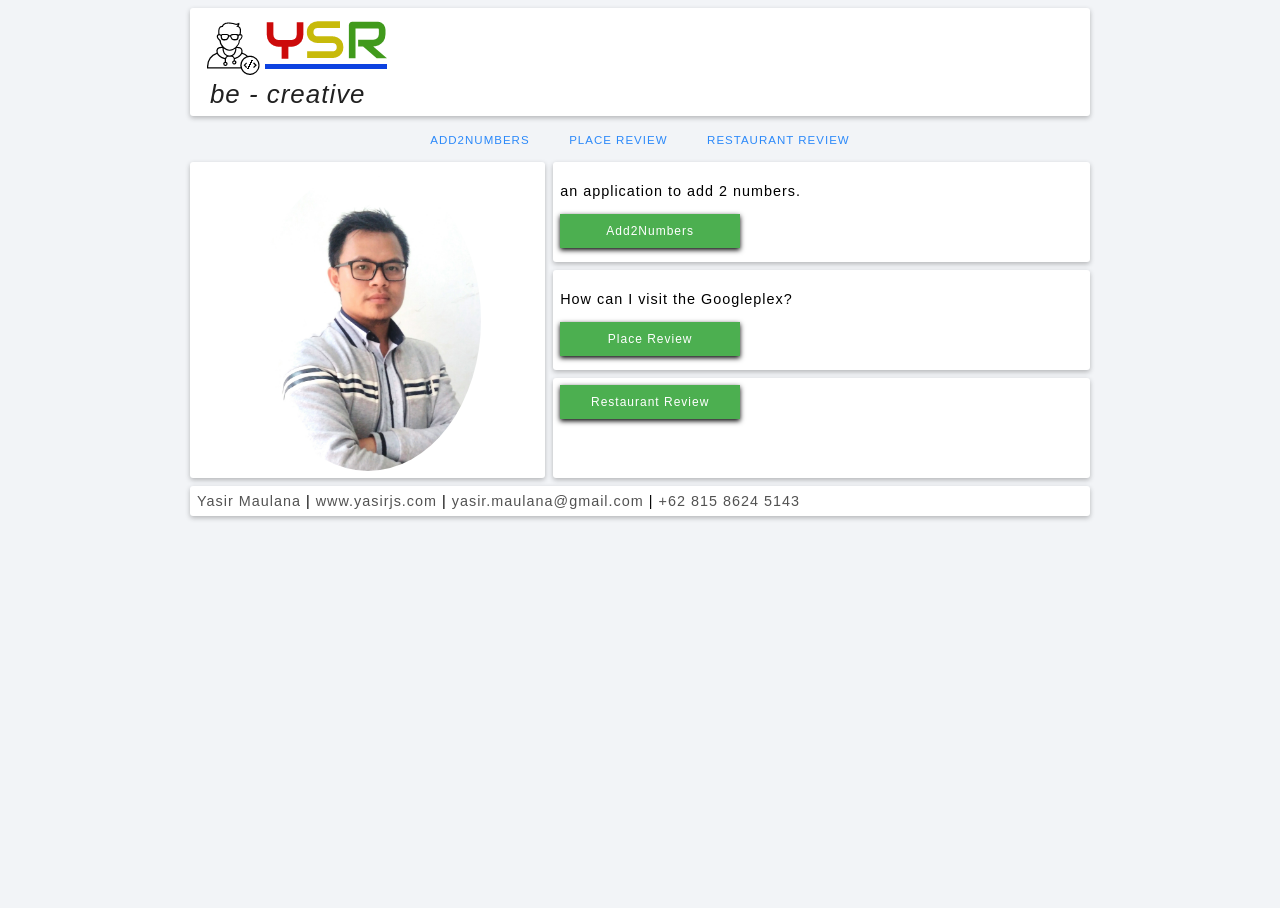
<file: index.html>
<!DOCTYPE html>
<html lang="en">
	<head>
		<title>Yasir - MWS 2018</title>

		<meta name="viewport" content="width=device-width, initial-scale=1">
		<meta name="description" content="Mobile Web Specialist 2018">
		<meta name="theme-color" content="#ffffff"/>

		<link href="https://fonts.googleapis.com/css?family=Roboto:300,400,500" rel="stylesheet" type="text/css">

		<link rel="shortcut icon" type="image/png" href="images/yasir-icon.png">
		<link rel="manifest" href="manifest.json">

		<link rel="stylesheet" type="text/css" href="style.css">
	</head>
	<body>
		<div class="container">

			<div class="pala">
				<a id="menu" class="header__menu">
					<svg xmlns="http://www.w3.org/2000/svg" viewBox="0 0 24 24">
						<path d="M2 6h20v3H2zm0 5h20v3H2zm0 5h20v3H2z"/>
					</svg>
				</a>
				<img src="images/yasir.png" alt="logo yasir profile" > <br>
				<i class="judul-pala">be - creative</i>
			</div>

			<div id="drawer" class="menu">
				<ul class="menu__list">
					<li class="menu__item"><a href="project1">Add2Numbers</a></li>
					<li class="menu__item"><a href="project2">Place Review</a></li>
					<li class="menu__item"><a href="project3">Restaurant Review</a></li>
				</ul>
			</div>

			<div class="sidebar">
				<img class="photo-profile" src="images/yasir.jpg" alt="yasir profile mws 2018">
			</div>

			<div class="content">
				<p>an application to add 2 numbers.</p>
				<a href="project1" class="button">Add2Numbers</a>
			</div>

			<div class="content">
				<p>How can I visit the Googleplex?</p>
				<a href="project2" class="button">Place Review</a>
			</div>

			<div class="content">
				<a href="project3" class="button">Restaurant Review</a>
			</div>

			<div class="footer">
				<a href="#" target="_blank" rel="noreferrer" aria-label="My personal website">
					Yasir Maulana
				</a>
				|
				<a href="http://www.yasirjs.com" target="_blank" rel="noreferrer" aria-label="My personal website">
					www.yasirjs.com
				</a>
				|
				<a href="#" target="_blank" rel="noreferrer" aria-label="My personal website">
					<!-- <script type="text/javascript">
						window.open('mailto:yasir.maulana@gmail.com');
					</script> -->
					yasir.maulana@gmail.com
				</a>
				|
				<a href="https://wa.me/628561333111?text=hi%20nama%20saya%20yasir" target="_blank" rel="noreferrer" aria-label="My personal website">
					+62 815 8624 5143
				</a>
			</div>

		</div>

		<!-- <script type="application/javascript" src="main.js"></script> -->
		<script>
			if ('serviceWorker' in navigator) {
				navigator.serviceWorker.register('sw.js', {scope:'./'})
				.then(function(registration) {
					console.log('Registration successful m');
				})
				.catch(function(error) {
					console.log('Service worker registration failed, error:', error);
				});
			}
		</script>

		<script>
      /*
       * Open the drawer when the menu ison is clicked.
       */
      var menu = document.querySelector('#menu');
      var main = document.querySelector('main');
      var drawer = document.querySelector('.menu');

      menu.addEventListener('click', function(e) {
        drawer.classList.toggle('open');
        e.stopPropagation();
      });
      // main.addEventListener('click', function() {
      //   drawer.classList.remove('open');
      // });
    </script>

	</body>
</html>
</file>
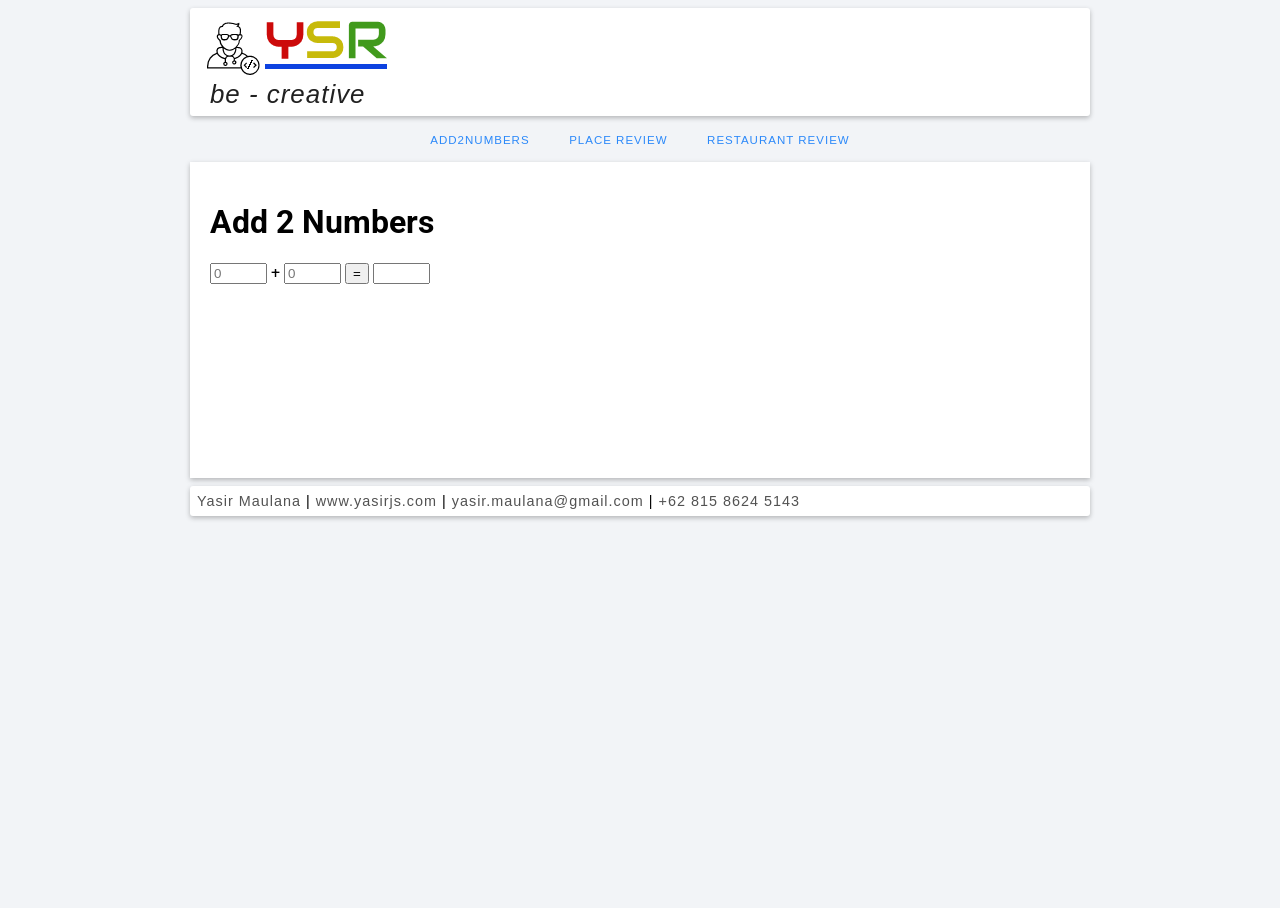
<file: project1/index.html>
<!DOCTYPE html>
<html lang="en">
	<head>
		<title>Yasir - Add2Numbers</title>

		<meta name="viewport" content="width=device-width, initial-scale=1">
		<meta name="description" content="Mobile Web Specialist 2018">
		<meta name="theme-color" content="#ffffff"/>

		<link href="https://fonts.googleapis.com/css?family=Roboto:300,400,500" rel="stylesheet" type="text/css">

		<link rel="shortcut icon" type="image/png" href="../images/yasir-icon.png">
		<link rel="manifest" href="../manifest.json">

		<link rel="stylesheet" type="text/css" href="../style.css">
	</head>

	<body>
		<div class="container">

			<div class="pala">
				<a id="menu" class="header__menu">
					<svg xmlns="http://www.w3.org/2000/svg" viewBox="0 0 24 24">
						<path d="M2 6h20v3H2zm0 5h20v3H2zm0 5h20v3H2z"/>
					</svg>
				</a>
				<a href="../">
					<img src="../images/yasir.png" alt="logo yasir profile" > <br>
				</a>
				<i class="judul-pala">be - creative</i>
			</div>

			<div id="drawer" class="menu">
				<ul class="menu__list">
					<li class="menu__item"><a href="#">Add2Numbers</a></li>
					<li class="menu__item"><a href="../project2">Place Review</a></li>
					<li class="menu__item"><a href="../project3">Restaurant Review</a></li>
				</ul>
			</div>

			<div class="content-project1">
				<div class="calc">
					<h1>Add 2 Numbers</h1>
					<input type="text" size="5" placeholder="0" aria-label="Number 1"/>
					<span class="operator">+</span>
					<input type="text" size="5" placeholder="0" aria-label="Number 2"/>
					<button> = </button>
					<input type="text" size="5" title="Result" aria-label="Result" readonly />
				</div>
			</div>

			<div class="footer">
				<a href="#" target="_blank" rel="noreferrer" aria-label="My personal website">
					Yasir Maulana
				</a>
				|
				<a href="http://www.yasirjs.com" target="_blank" rel="noreferrer" aria-label="My personal website">
					www.yasirjs.com
				</a>
				|
				<a href="#" target="_blank" rel="noreferrer" aria-label="My personal website">
					<!-- <script type="text/javascript">
						window.open('mailto:yasir.maulana@gmail.com');
					</script> -->
					yasir.maulana@gmail.com
				</a>
				|
				<a href="https://wa.me/628561333111?text=hi%20nama%20saya%20yasir" target="_blank" rel="noreferrer" aria-label="My personal website">
					+62 815 8624 5143
				</a>
			</div>

		<script type="application/javascript" src="add2numbers.js"></script>
		<!-- <script type="application/javascript" src="../main.js"></script> -->
		<script>
			if ('serviceWorker' in navigator) {
				navigator.serviceWorker.register('../sw.js', {scope:'./'})
				.then(function(registration) {
					console.log('Registration successful p1');
				})
				.catch(function(error) {
					console.log('Service worker registration failed, error:', error);
				});
			}
		</script>


		<script>
		/*
		* Open the drawer when the menu ison is clicked.
		*/
		var menu = document.querySelector('#menu');
		var main = document.querySelector('main');
		var drawer = document.querySelector('.menu');

		menu.addEventListener('click', function(e) {
			drawer.classList.toggle('open');
			e.stopPropagation();
		});
		// main.addEventListener('click', function() {
		//   drawer.classList.remove('open');
		// });
		</script>

	</body>
</html>
</file>
<file: style.css>
html, body, #mapid {
	height: 100%;
	width: 100%;
}
body {
	padding: 0;
	margin: 0;
	/* height: calc(100vh - 70px); */
	font-family: Roboto;
	background-color: #f2f4f7;
}
.container {
	display: grid;
	grid-template-columns: repeat(5,1fr);
	grid-template-rows: auto auto 100px 100px 100px auto;
    grid-gap: 8px;
		width: 100%;
    max-width: 900px;
    margin: 8px auto;
}
.pala {
  box-shadow: 0 2px 5px rgba(0, 0, 0, 0.26);
  min-height: 56px;
  transition: min-height 0.3s;
  grid-column-start: 1;
	grid-column-end: 6;
  background-color: #ffffff;
}
.header__menu {
  display: none;
}
.judul-pala {
  font-size: 1.8em;
  margin-left: 0.5em;
  display: inline-block;
  color: #212121;
}
.menu {
	grid-column: 1/6;
  grid-row: 2/2;
  margin-left: auto;
  margin-right: auto;
}
.menu__list {
  width: 100%;
  padding: 0;
  margin: 0;
}
.menu__item {
  display: inline-block;
  text-align: center;
  text-transform: uppercase;
  font-size: 0.8em;
}
.menu a {
  text-decoration: none;
  color: #2c89f9;
  padding: 1.5em;
}
.menu a:hover {
  /* text-decoration: underline; */
  color: #01bc24;
}
.map {
  grid-column: 1/-1;
  border-radius: 3px;
}
.image {
	grid-column: 1/4;
	grid-row: 4/6;
}
.image img {
	max-height: 100%;
	height: 100%;
	width: 100%;
    object-fit: cover;
    border-radius: 3px;
}
.review {
	grid-column: 4/6;
	grid-row: 4/6;
	padding: 5px 15px;
	background: #add8e6;
	border-radius: 3px;
}
.sidebar {
  box-shadow: 0 2px 5px rgba(0, 0, 0, 0.26);
	background: #ffffff;
	grid-column: 1/3;
  grid-row: 3/6;
}
.content {
  box-shadow: 0 2px 5px rgba(0, 0, 0, 0.26);
	background: #ffffff;
	grid-column: 3/6;
}
.content-project1 {
  box-shadow: 0 2px 5px rgba(0, 0, 0, 0.26);
	background: #ffffff;
  grid-column: 1/6;
  grid-row : 3/6;
}
.calc {
  padding: 20px;
}
.footer {
  box-shadow: 0 2px 5px rgba(0, 0, 0, 0.26);
  transition: min-height 0.3s;
  background-color: #ffffff;
	grid-column: 1/6;
	grid-row : 6/6;
  padding: 10px;
  font-family: "Helvetica";
  font-size: 1em;
  letter-spacing: 1px;
}
.button {
    background-color: #4CAF50;
    border: none;
    color: white;
    padding: 10px 25px;
    text-align: center;
    text-decoration: none;
    display: inline-block;
    font-size: 12px;
    /* margin: 4px 2px; */
    cursor: pointer;
    width: 130px;
    box-shadow: 0 2px 5px rgba(0, 0, 0, 1);
    margin-left: auto;
    margin-right: auto;
}
.pala, .menu, .sidebar, .content, .footer {
	padding: 7px;
	border-radius: 3px;
	font-family: "Helvetica";
	font-size: 0.9em;
	letter-spacing: 1px;
}
.logo {
	max-width: 80px;
	max-height: 45px;
	border-radius: 8px;
}
.caption {
	font-size: 1.3em;
	color: #525252;
	padding: 0 10px;
}
.photo-profile {
	display: block;
	margin: 0 auto;
	max-width: 100%;
	max-height: 100%;
	border-radius: 100%;
	vertical-align: middle;
}
a, a:hover, a:focus {
	color: #525252;
	text-decoration: none;
}
a:hover, a:focus {
	font-weight: 700;
}

@media (max-width: 480px) {
	.sidebar, .content {
		grid-column: 1/6;
		/* padding: 15px; */
	}
	.footer {
		grid-row: auto;
	}
  .header__menu {
    display: inline-block;
    position: absolute;
    right: 0;
    /* margin: auto; */
    /* padding: 1em; */
  }
  .header__menu svg, svg:hover {
    width: 32px;
    cursor: pointer;
    margin-right: 30px;
    margin-top: 30px;
    fill: lightblue;
  }

  .menu {
    margin-top: 110px;
    margin-left: -7px;
    /* z-index: 10; */
    /* background-color: #f4f5f7; */
    width: 180px;
    position: absolute;
    /* This trasform moves the drawer off canvas. */
    -webkit-transform: translate(-300px, 0);
    transform: translate(-300px, 0);
    /* Optionally, we animate the drawer. */
    transition: transform 0.3s ease;
  }
  .menu.open {
    -webkit-transform: translate(0, 0);
    transform: translate(0, 0);
  }
  .menu__item {
    display: list-item;
    border-bottom: 1px solid #E0E0E0;
    width: 100%;
    text-align: left;
    padding: 1.8em;
    background-color: #f4f5f7;
  }
  .sidebar {
    /* box-shadow: 0 2px 5px rgba(0, 0, 0, 0.26); */
  	/* background: #ffffff; */
  	/* grid-column: 1/3; */
    grid-row: 2/6;
  }
  .content-project1 {
    grid-row: 2/6;
  }
}
</file>
